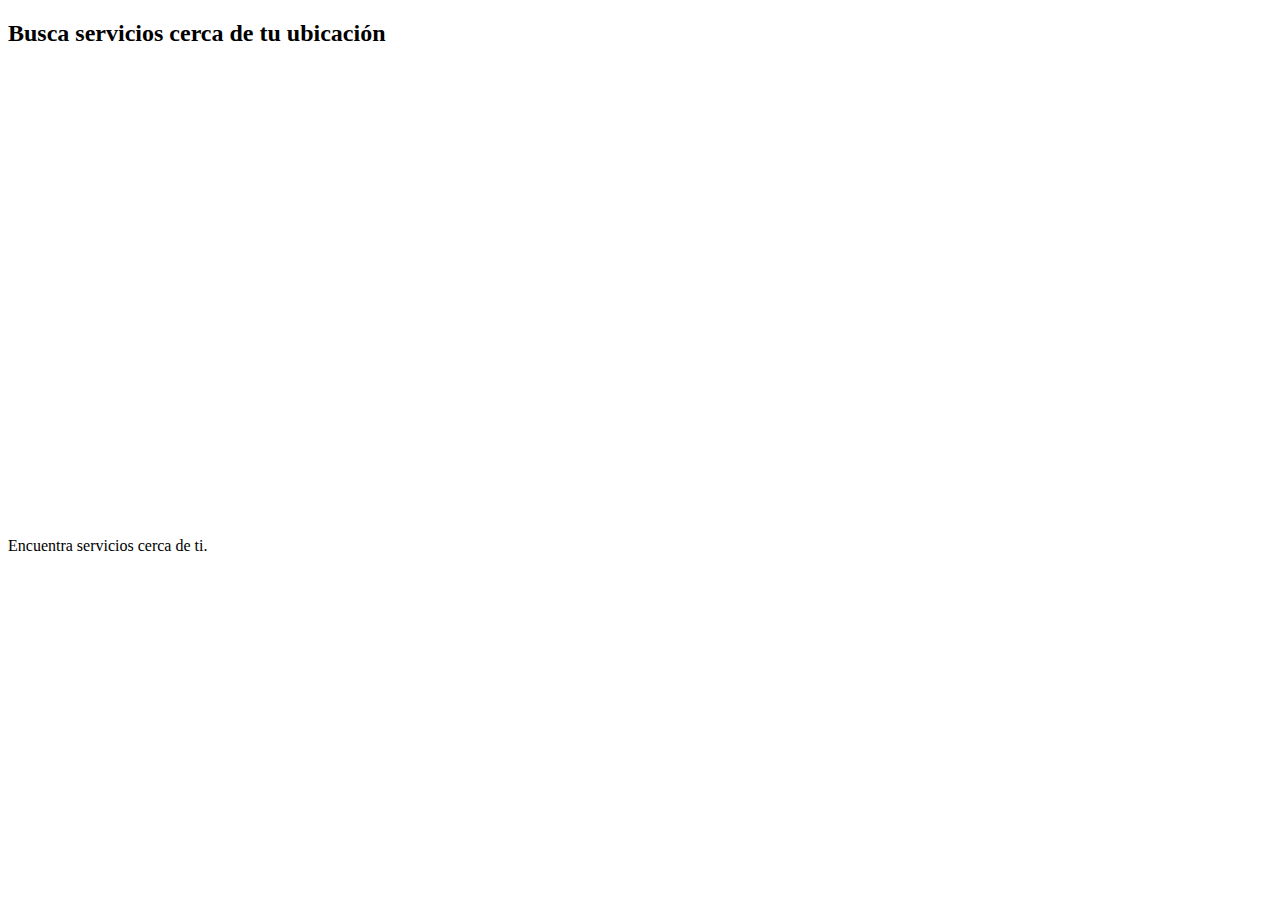
<file: ubicaciones.html>
<!DOCTYPE html>
<html lang="en">
<head>
    <meta charset="UTF-8">
    <meta name="viewport" content="width=device-width, initial-scale=1.0">
    <title>Document</title>
</head>
<body>
     <section class="map">
  <h2>Busca servicios cerca de tu ubicación</h2>
  <iframe 
    src="https://www.google.com/maps/embed?pb=!1m18!1m12!1m3!1d3976.90476362164!2d-74.08175!3d4.60971!2m3!1f0!2f0!3f0!3m2!1i1024!2i768!4f13.1!3m3!1m2!1s0x8e3f99a3c6f0a3b5%3A0x9a2d5aa9d3e2e!2sBogotá%2C%20Colombia!5e0!3m2!1ses!2sco!4v1700000000000!5m2!1ses!2sco" 
    width="600" 
    height="450" 
    style="border:0;" 
    allowfullscreen="" 
    loading="lazy" 
    referrerpolicy="no-referrer-when-downgrade">
  </iframe>
  <p>Encuentra servicios cerca de ti.</p>
</section>
    
</body>
</html>
</file>
